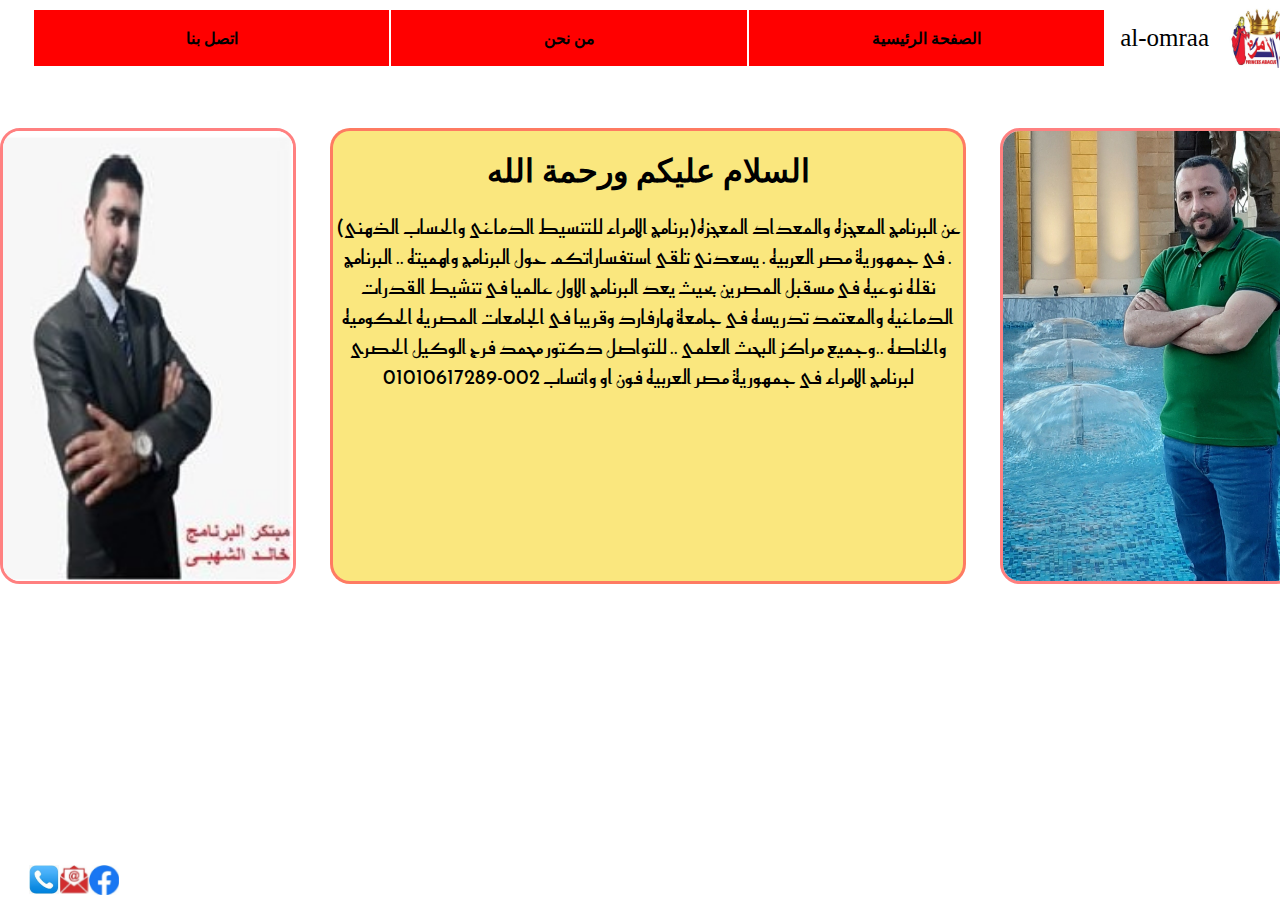
<file: index.html>
<!DOCTYPE html>
<html lang="ar" dir="rtl">
<head>
  <link href="https://fonts.googleapis.com/css2?family=Reem+Kufi&display=swap" rel="stylesheet">

    <meta charset="UTF-8">
    <meta name="viewport" content="width=device-width, initial-scale=1.0">
    <link rel="stylesheet" href="style.css" />
    <title>al omraa</title>
</head>
<body>
  <header>
    <table>
        <tr>
            <th  class="th"><a class="a" href="index.html">الصفحة الرئيسية</a></th>
            <th  class="th"><a class="a" href="us.html">من نحن </a></th>
            <th  class="th"><a class="a" href="contact.html">اتصل بنا</a></th>
        </tr>
    </table>
    <div id="divlogo">
    <a id="aspan" href="https://www.facebook.com/%D9%85%D8%B9%D8%AF%D8%A7%D8%AF-%D8%A7%D9%84%D8%A7%D9%85%D8%B1%D8%A7%D8%A1-%D8%AC%D9%85%D9%87%D9%88%D8%B1%D9%8A%D8%A9-%D9%85%D8%B5%D8%B1-%D8%A7%D9%84%D8%B9%D8%B1%D8%A8%D9%8A%D9%87-112883377135862/?modal=admin_todo_tour" target="_blank">
      <span id="span" >al-omraa</span>
    </a>
    <a id="alogo" href="https://www.facebook.com/%D9%85%D8%B9%D8%AF%D8%A7%D8%AF-%D8%A7%D9%84%D8%A7%D9%85%D8%B1%D8%A7%D8%A1-%D8%AC%D9%85%D9%87%D9%88%D8%B1%D9%8A%D8%A9-%D9%85%D8%B5%D8%B1-%D8%A7%D9%84%D8%B9%D8%B1%D8%A8%D9%8A%D9%87-112883377135862/?modal=admin_todo_tour" target="_blank">
    <img id="logo" src="img/logo.jpeg" alt="">
    </a>
    </div>
  </header>
  <main id="main">
    <article id="article">
      <h1 id="h1">
        السلام عليكم ورحمة الله
      </h1>
      <p id="p">
        عن البرنامج المعجزه والمعداد المعجزه(برنامج الامراء للتنسيط الدماغى والحساب الذهنى) 
        . فى جمهورية مصر العربيه . يسعدنى تلقى استفساراتكم حول
         البرنامج واهميته ..
البرنامج نقله نوعيه فى مسقبل المصرين بحيث يعد البرنامج الاول عالميا فى تنشيط 
القدرات الدماغيه والمعتمد تدريسه فى جامعة هارفارد وقريبا فى 
الجامعات المصريه الحكوميه والخاصه ..وجميع مراكز البحث العلمى ..
للتواصل
دكتور محمد فرج
الوكيل الحصرى لبرنامج الامراء فى جمهورية مصر العربيه
فون او واتساب

002-01010617289
      </p>
    </article>
    <article id="article1">
      <img id="imgar1" style="width: 100%; height: 450px;" src="img/img1.jpg" alt="">
    </article>
<article id="article2">
      <img id="imgar1" style="width: 100%; height: 450px;" src="img/img2.jpg" alt="">

</article>

  </main>
  <footer></footer>
  <div>
      <a id="a" class="a1" href="tel: 01010617289"><img id="im1" src="img/call.jpg" alt=""/></a>
      <a id="a" class="a2" href="mailto: alomaraaacademy@gmail.com"><img id="im2" src="img/mail.jpg" alt=""/></a>
      <a id="a" class="a3" href="https://www.facebook.com/%D9%85%D8%B9%D8%AF%D8%A7%D8%AF-%D8%A7%D9%84%D8%A7%D9%85%D8%B1%D8%A7%D8%A1-%D8%AC%D9%85%D9%87%D9%88%D8%B1%D9%8A%D8%A9-%D9%85%D8%B5%D8%B1-%D8%A7%D9%84%D8%B9%D8%B1%D8%A8%D9%8A%D9%87-112883377135862/?modal=admin_todo_tour" target="_blank"><img id="im1" src="img/facebook.jpg" alt="حدث خطأ"/></a>

  </div>
   
  
   

    
</body>
</html>
</file>
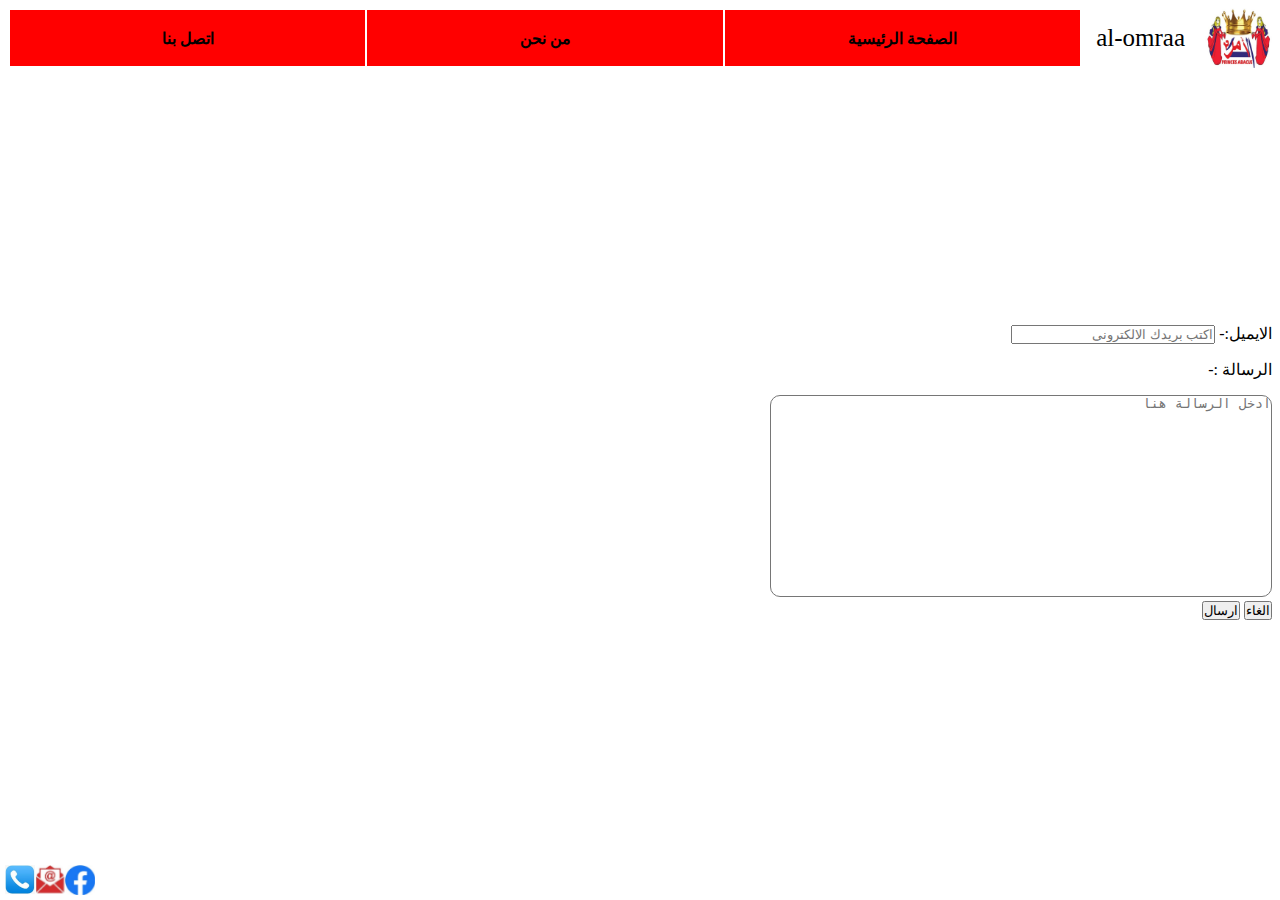
<file: contact.html>
<!DOCTYPE html>
<html lang="ar" dir="rtl">
<head>
    <meta charset="UTF-8">
    <meta name="viewport" content="width=device-width, initial-scale=1.0">
    <link rel="stylesheet" href="style.css" />
    <title>al omraa</title>
</head>
<body>
  
    <header>
        <table>
            <tr>
                <th  class="th"><a class="a" href="index.html">الصفحة الرئيسية</a></th>
                <th  class="th"><a class="a" href="us.html">من نحن </a></th>
                <th  class="th"><a class="a" href="contact.html">اتصل بنا</a></th>
            </tr>
        </table>
        <div id="divlogo">
            <a id="aspan" href="https://www.facebook.com/%D9%85%D8%B9%D8%AF%D8%A7%D8%AF-%D8%A7%D9%84%D8%A7%D9%85%D8%B1%D8%A7%D8%A1-%D8%AC%D9%85%D9%87%D9%88%D8%B1%D9%8A%D8%A9-%D9%85%D8%B5%D8%B1-%D8%A7%D9%84%D8%B9%D8%B1%D8%A8%D9%8A%D9%87-112883377135862/?modal=admin_todo_tour" target="_blank">
              <span id="span" >al-omraa</span>
            </a>
            <a id="alogo" href="https://www.facebook.com/%D9%85%D8%B9%D8%AF%D8%A7%D8%AF-%D8%A7%D9%84%D8%A7%D9%85%D8%B1%D8%A7%D8%A1-%D8%AC%D9%85%D9%87%D9%88%D8%B1%D9%8A%D8%A9-%D9%85%D8%B5%D8%B1-%D8%A7%D9%84%D8%B9%D8%B1%D8%A8%D9%8A%D9%87-112883377135862/?modal=admin_todo_tour" target="_blank">
            <img id="logo" src="img/logo.jpeg" alt="">
            </a>
            </div>
    </header>
    <aside></aside>
    <main></main>
    <footer></footer>
   <div>&nbsp;</div>
   <div>&nbsp;</div>
   <div>&nbsp;</div>
   <div>&nbsp;</div>
   <div>&nbsp;</div>
   <div>&nbsp;</div>
   <div>&nbsp;</div>
   <div>&nbsp;</div>
   <div>&nbsp;</div>
   <div>&nbsp;</div>
   <div>&nbsp;</div>
   <div>&nbsp;</div>

   

   
   <form action="GET">
    <div>
   <label for="email">الايميل:-</label>
   <input id="i" required placeholder="اكتب بريدك الالكترونى" type="email" name="email"/>
    </div> 
    <div>
        <p>الرسالة :-</p>
        <textarea required id="t" placeholder="ادخل الرسالة هنا "></textarea>
    </div>
    <button type="reset">الغاء</button>
    <button type="submit">ارسال</button>

   </form>
   <div>
    <a id="a" class="a1" href="tel: "><img id="im1" src="img/call.jpg" alt=""/></a>
    <a id="a" class="a2" href="mailto: alomaraaacademy@gmail.com"><img id="im2" src="img/mail.jpg" alt=""/></a>
    <a id="a" class="a3" href="https://www.facebook.com/%D9%85%D8%B9%D8%AF%D8%A7%D8%AF-%D8%A7%D9%84%D8%A7%D9%85%D8%B1%D8%A7%D8%A1-%D8%AC%D9%85%D9%87%D9%88%D8%B1%D9%8A%D8%A9-%D9%85%D8%B5%D8%B1-%D8%A7%D9%84%D8%B9%D8%B1%D8%A8%D9%8A%D9%87-112883377135862/?modal=admin_todo_tour" target="_blank"><img id="im1" src="img/facebook.jpg" alt="حدث خطأ"/></a>

</div>
</body>
</html>
</file>
<file: style.css>
*{
    padding: 0px;
    margin: opx;
}
header{
    width: 100%;
    height: 100px;
}
#main{
    position: relative;
    width: 100%;
    height: 800px;
}
#article{
    position: absolute;
    width: 630px;
    height: 450px;
    margin-top: 20px;
    right: 330px;
    text-align: center;
    background-color: rgba(247, 219, 59, 0.658);
    border: 3px solid rgba(255, 91, 91, 0.774);
    border-radius: 20px;
}
#article1{
    position: absolute;
    width: 290px;
    height: 450px;
    margin-top: 20px;
    border-radius: 20px;
}
#imgar1{
    border: 3px solid rgba(255, 91, 91, 0.774);
    border-radius: 20px; 
}
#img2{
    border: 3px solid rgba(255, 91, 91, 0.774);
    border-radius: 20px;
}
#article2{
    position: absolute;
    width: 290px;
    height: 450px;
    margin-top: 20px;
    margin-right: 1000px;
    border-radius: 20px;
}
#p{
    width: 100%;
    font-size: 20px;
    font-family: 'Reem Kufi', sans-serif;
}
#m{
    width: 100%;
    height: 250px;
}
#img1{
    height: 250px;
}
#img2{
    height: 250px;
}
#img3{
    height: 250px;
}
#img4{
    height: 250px;
}
#img5{
    height: 250px;
}
#a{
    position: fixed;
    width: 5px;
    height: 5px;
    bottom: 30px;
}
.a1{
    left: 30px;  
}
.a2{
    left: 60px;
}
.a3{
    left: 90px;
}
#im1{
    width: 30px;
}
#im2{
    width: 30px;
}
#alogo{
    width: 45%;
}
#logo{
    float: right;
    width: 67px;
    height: 60px;
}
#aspan{
    width: 55%;
    margin-right: 20px;
    text-decoration: none ;
    color: black;
}
#span{
    line-height: 60px;
    font-size: 25px;
}

#divlogo{
    width: 15%;
}

table{
    float: left;
    width: 85%;
    height: 60px;
    color: white;
}
.th{
    background: red;
    width: 33%;
    transition: 1s background;
}
.th:hover{
    background: white;
    color: red;
    
}
.a{
    text-decoration: none;
    color: black;
}
.a:hover{
    color: red;
}
#t{
    width: 500px;
    height: 200px;
    resize: none;
    border-radius: 10px;
}
#i{
    width: 200px;
}
</file>
